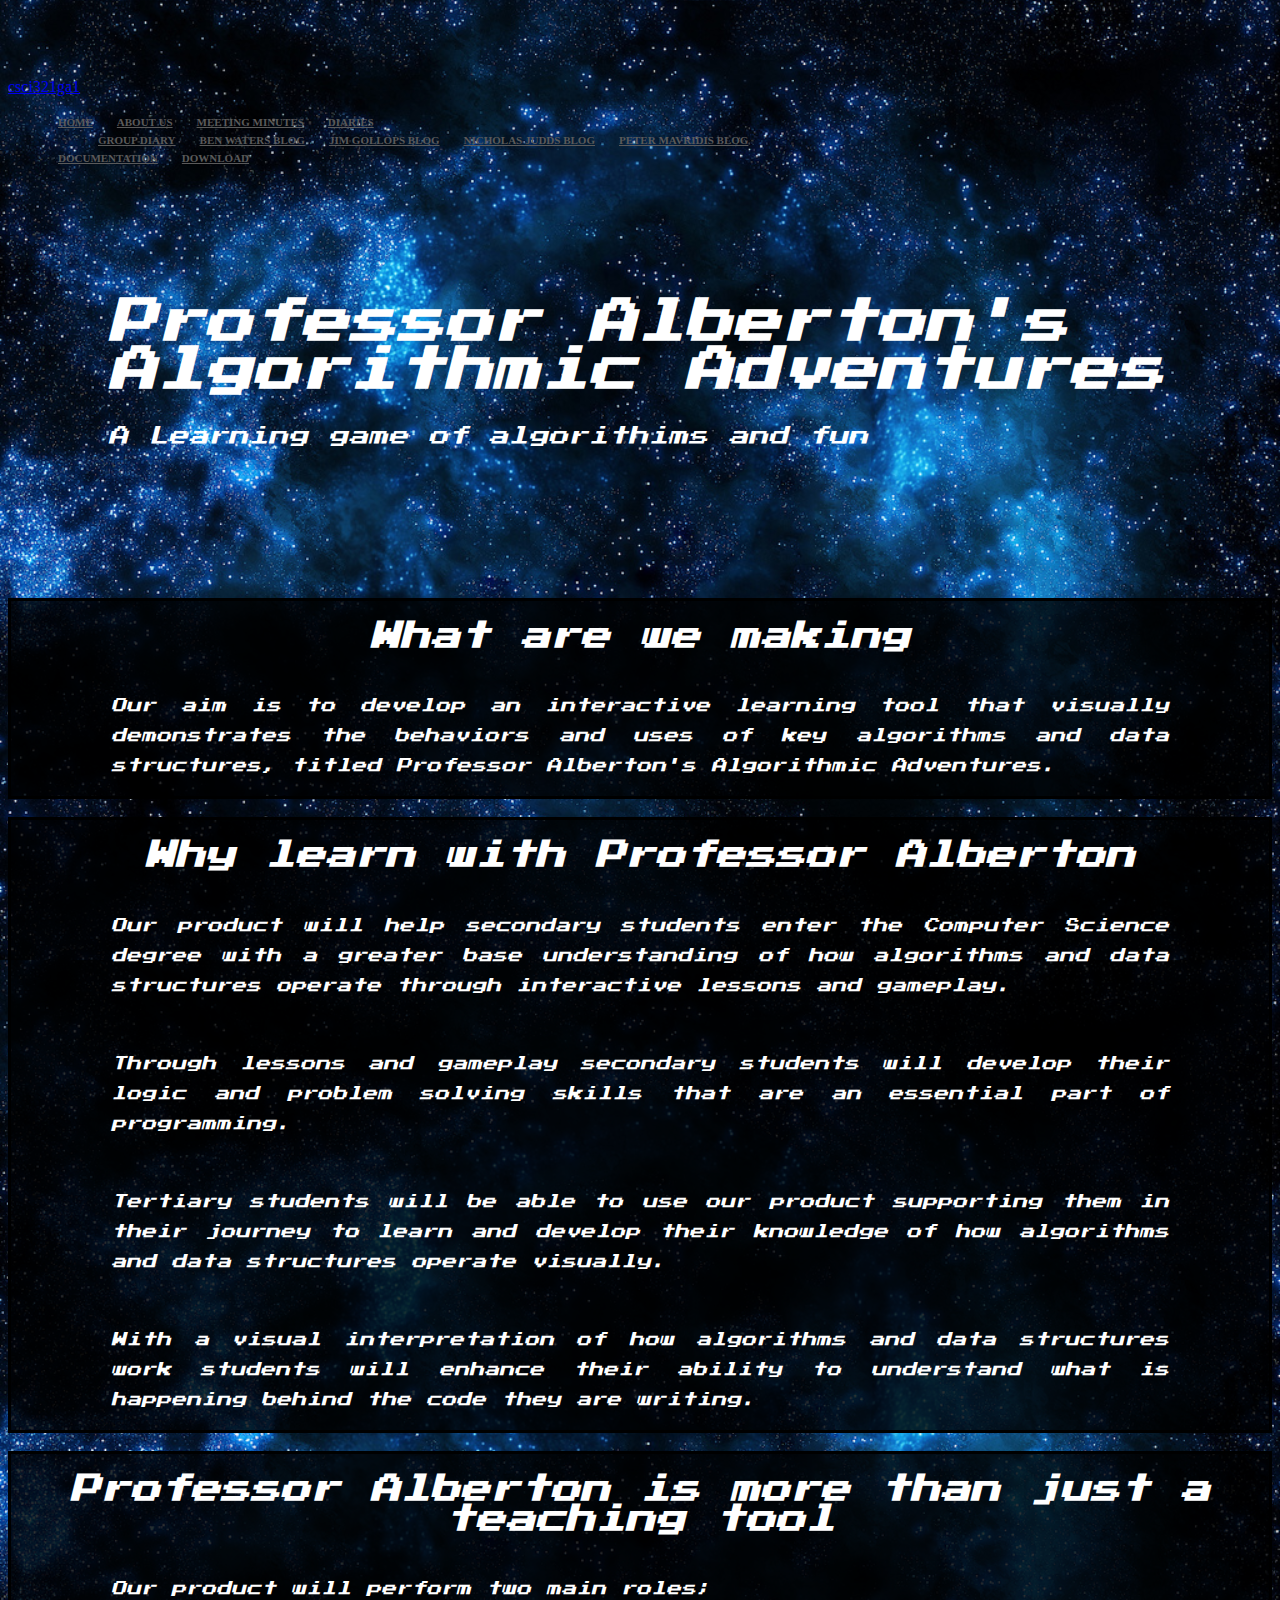
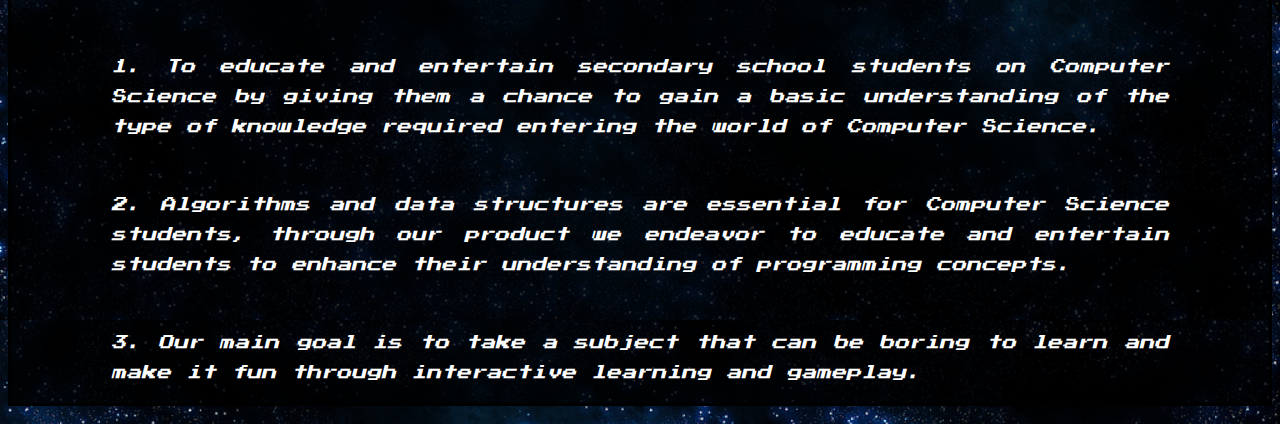
<file: Website/index.html>
<!DOCTYPE html>
<html>

<head>
	<link href="http://s3.amazonaws.com/codecademy-content/courses/ltp/css/shift.css" rel="stylesheet">
	<link href="http://s3.amazonaws.com/codecademy-content/courses/ltp/css/bootstrap.css" rel="stylesheet">
	<link rel="stylesheet" href="css/main.css">
	<title>CSCI321</title>
</head>

<body id = "MainPage" >
	<nav class="navbar navbar-inverse navbar-fixed-top">
		<div class="container-fluid">
			<div class="navbar-header">
				<a class="navbar-brand" href="index.html">csci321ga1</a>
			</div>
			<div>
				<ul class="nav navbar-nav">
					<li class = "active"><a href="index.html">Home</a></li>
					<li><a href="aboutus.html">About Us</a></li>
					<li><a href="minutes.html">Meeting Minutes</a></li>
					<li class="dropdown">
						<a class="dropdown-toggle" data-toggle="dropdown" href="#">Diaries
							<span class="caret"></span></a>
							<ul class="dropdown-menu">
								<li><a href="diary.html">Group Diary</a></li>
								<li><a href="bwBlog.html">Ben Waters Blog</a></li>
								<li><a href="jgBlog.html">Jim Gollops Blog</a></li> 
								<li><a href="njBlog.html">Nicholas Judds Blog</a></li> 
								<li><a href="pmBlog.html">Peter Mavridis Blog</a></li> 
							</ul>
							<!--<li><a href="correspondence.html">Correspondence</a></li>-->
							<li><a href="docs.html">Documentation</a></li>
							<li><a href="downloads.html">Download</a></li>
						</ul>
						<ul class="pull-right">
						</ul>
					</li>
				</ul>
			</div>
		</div>
	</nav>

	<div id = "jumbo1">
		<div class="container">
			<h1>Professor Alberton's Algorithmic Adventures</h1>
			<p>A Learning game of algorithims and fun</p>
		</div>
	</div>
	<div class = "row">
		<div class="col-md-10 col-md-offset-1">
			<div class="row">
				<div id = "MainPageBody" class="jumbotron" style = "background-color: rgba(0,0,0, 0.8);border-style:solid;">
					<h1>What are we making</h1>
					<p>
						Our aim is to develop an interactive learning tool that visually demonstrates the behaviors and uses of key algorithms and data structures, titled Professor Alberton's Algorithmic Adventures.
					</p>
				</div>
			</div>
			<br>
			<div class="row">
				<div id = "MainPageBody" class="jumbotron" style = "background-color: rgba(0,0,0, 0.8); color: inherit;border-style:solid;">
					<h1>Why learn with Professor Alberton</h1>
					<p>
						Our product will help secondary students enter the Computer Science degree with a greater base understanding of how algorithms and data structures operate through interactive lessons and gameplay.
					</p>
					<br>
					<p>
						Through lessons and gameplay secondary students will develop their logic and problem solving skills that are an essential part of programming.
					</p>
					<br>
					<p>
						Tertiary students will be able to use our product supporting them in their journey to learn and develop their knowledge of how algorithms and data structures operate visually.
					</p>
					<br>
					<p>
						With a visual interpretation of how algorithms and data structures work students will enhance their ability to understand what is happening behind the code they are writing.

					</p>
				</div>
			</div>
			<br>
			<div class="row">
				<div id = "MainPageBody" class="jumbotron" style = "background-color: rgba(0,0,0, 0.8); color: inherit;border-style:solid;">
					<h1>Professor Alberton is more than just a teaching tool</h1>
					<p>
						Our product will perform two main roles;
						</p>
						<br>
<p>1.	To educate and entertain secondary school students on Computer Science by giving them a chance to gain a basic understanding of the type of knowledge required entering the world of Computer Science.</p>
<br><p>
2.	Algorithms and data structures are essential for Computer Science students, through our product we endeavor to educate and entertain students to enhance their understanding of programming concepts.</p>
<br>
<p>
3.	Our main goal is to take a subject that can be boring to learn and make it fun through interactive learning and gameplay.


					</p>
				</div>
			</div>
		</div>
	</div>
	<br>
	<script src="https://ajax.googleapis.com/ajax/libs/jquery/1.11.1/jquery.min.js"></script>
	<script src="http://maxcdn.bootstrapcdn.com/bootstrap/3.2.0/js/bootstrap.min.js"></script>
</body>
</html>
</file>
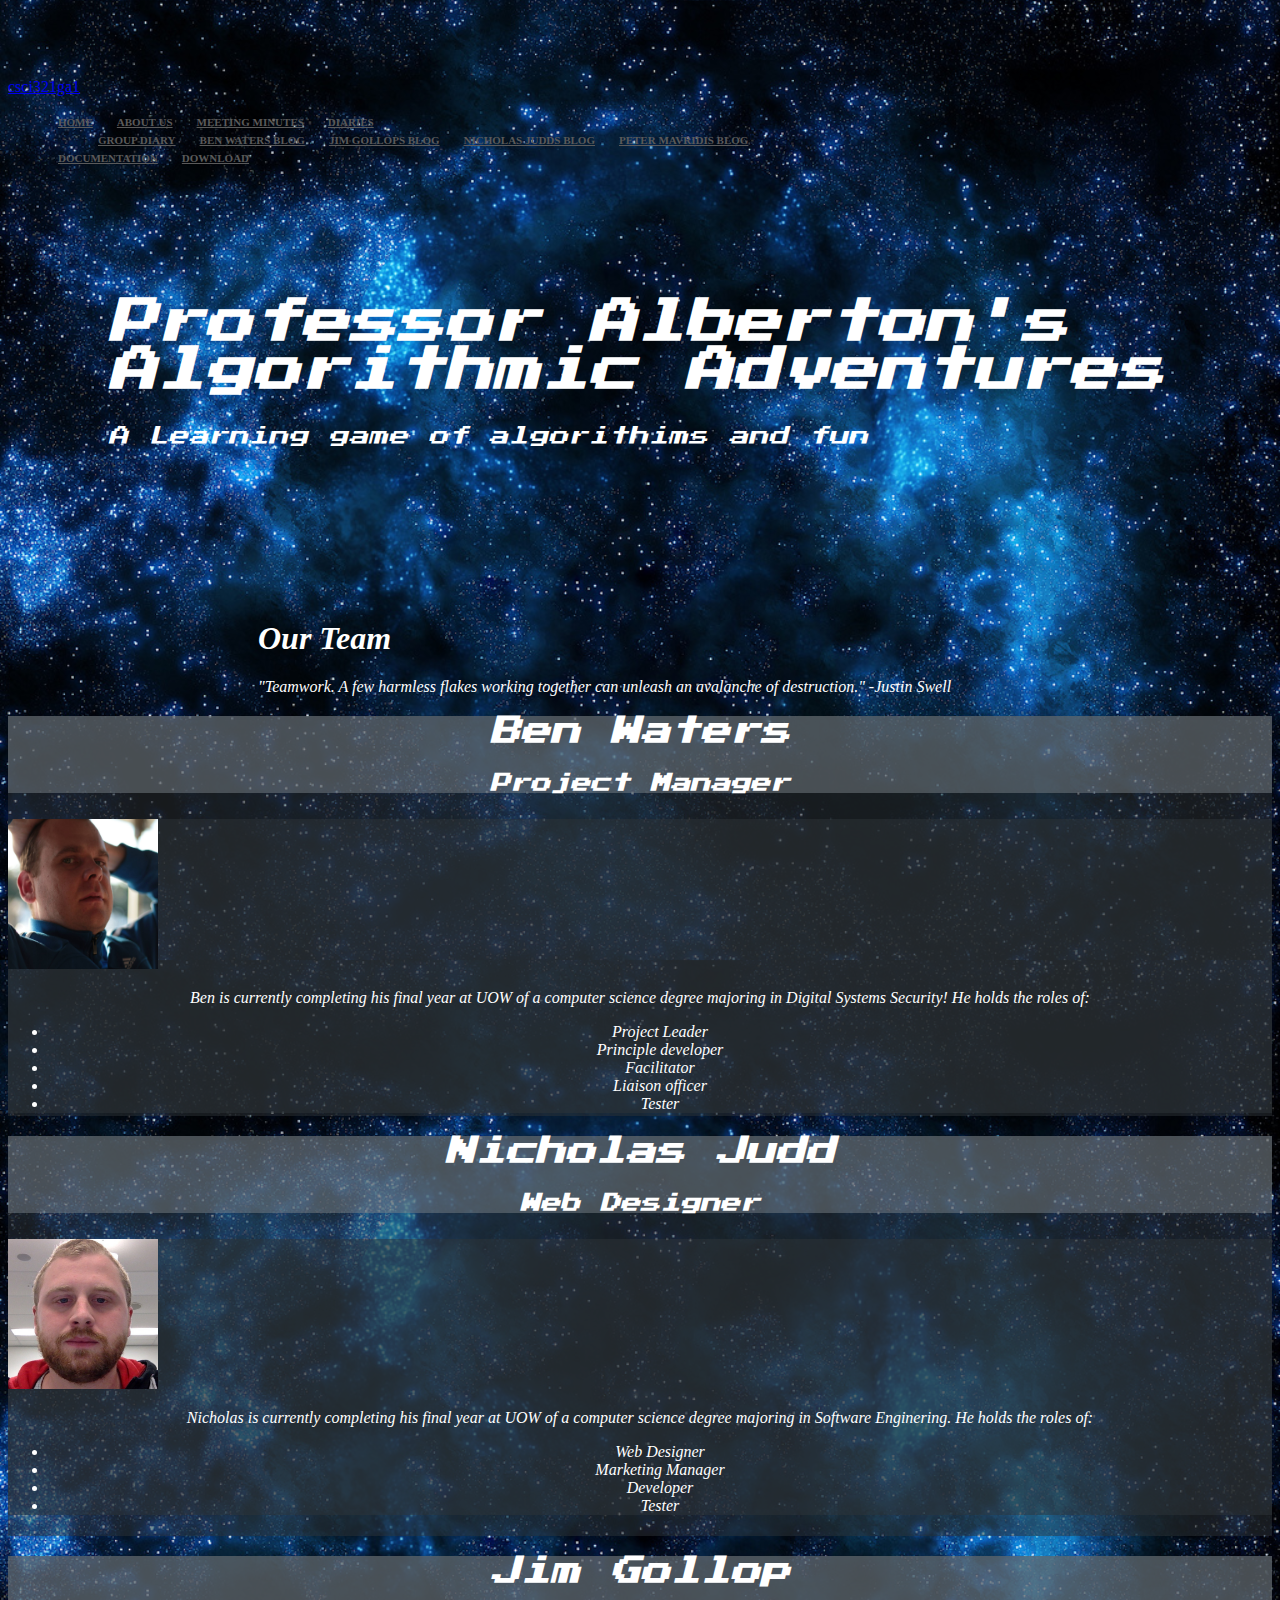
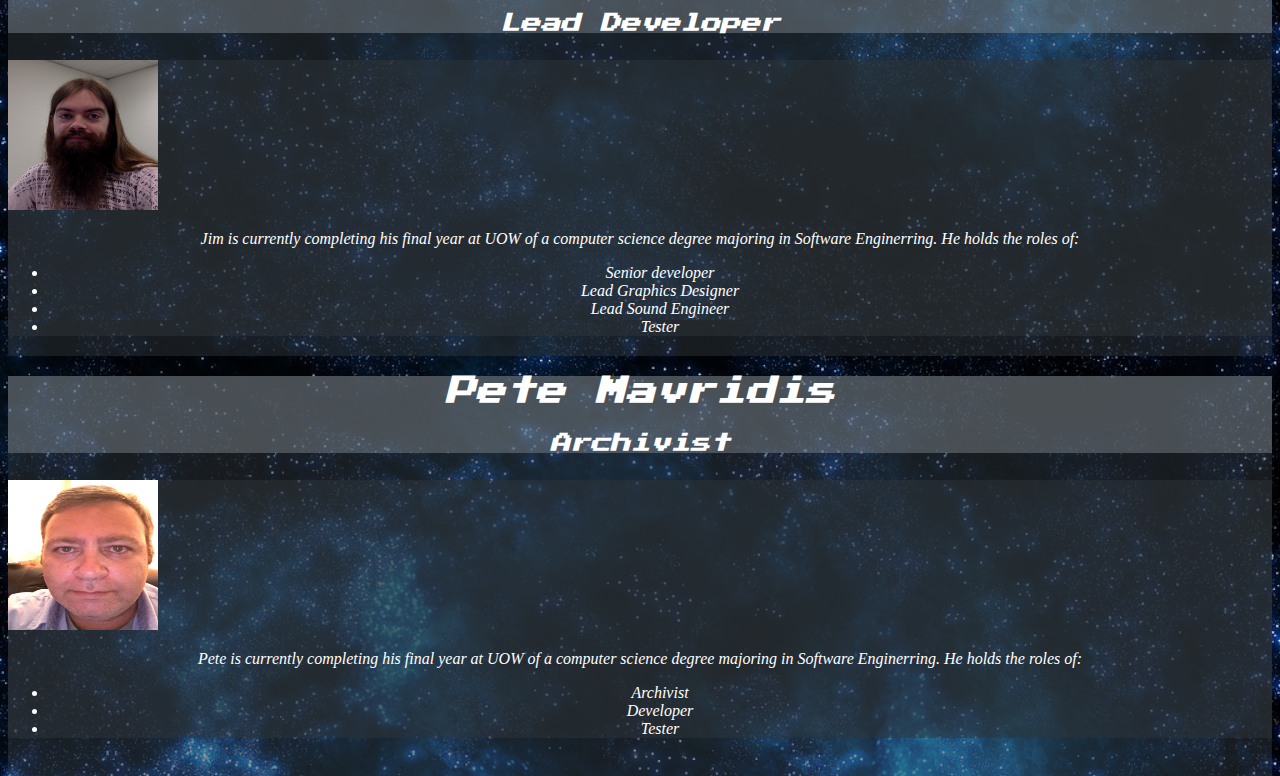
<file: Website/aboutus.html>
<!DOCTYPE html>
<html>

<head>
	<link href="http://s3.amazonaws.com/codecademy-content/courses/ltp/css/shift.css" rel="stylesheet">
	<link href="http://s3.amazonaws.com/codecademy-content/courses/ltp/css/bootstrap.css" rel="stylesheet">
	<link rel="stylesheet" href="css/main.css">
	<title>CSCI321</title>
</head>

<body id = "MainPage">
	<nav class="navbar navbar-inverse navbar-fixed-top">
		<div class="container-fluid">
			<div class="navbar-header">
				<a class="navbar-brand" href="index.html">csci321ga1</a>
			</div>
			<div>
				<ul class="nav navbar-nav">
					<li><a href="index.html">Home</a></li>
					<li class="active"><a href="aboutus.html">About Us</a></li>
					<li><a href="minutes.html">Meeting Minutes</a></li>
					<li class="dropdown">
						<a class="dropdown-toggle" data-toggle="dropdown" href="#">Diaries
						<span class="caret"></span></a>
							<ul class="dropdown-menu">
								<li><a href="diary.html">Group Diary</a></li>
								<li><a href="bwBlog.html">Ben Waters Blog</a></li>
								<li><a href="jgBlog.html">Jim Gollops Blog</a></li> 
								<li><a href="njBlog.html">Nicholas Judds Blog</a></li> 
								<li><a href="pmBlog.html">Peter Mavridis Blog</a></li> 
							</ul>
					</li>
					<!--<li><a href="correspondence.html">Correspondence</a></li>-->
					<li><a href="docs.html">Documentation</a></li>
					<li><a href="downloads.html">Download</a></li>
				</ul>
			</div>
		</div>
	</nav>
			<div id = "jumbo1">
				<div class="container">
					<h1>Professor Alberton's Algorithmic Adventures</h1>
					<p>A Learning game of algorithims and fun</p>
				</div>
			</div> 
			<h1 style = "padding-left:250px;"> Our Team </h1>
			<p style = "padding-left:250px;" "font-style:italic;" "color: White;">"Teamwork. A few harmless flakes working together can unleash an avalanche of destruction." -Justin Swell</p>
			<div class ="row col-md-12">
				<div class="col-md-6">
					<div id = "aboutus" class= "panel panel-default panel-transparent">
						<div class = "panel panel-heading text-center" style="background-color:rgb(51, 51, 255);">
								<h1>Ben Waters</h1>
								<h4>Project Manager</h4>
						</div>
						<div class =" panel panel-body">
							<div class="col-md-4">
								<img src="img/benWaters.jpg" class="img-circle" height="150" width="150">
							</div>
							<div class = "col-md-8">
								<p>Ben is currently completing his final year at UOW of a computer science degree majoring in Digital Systems Security! 
									He holds the roles of:
									<ul>
										<li>Project Leader</li>
										<li>Principle developer</li>
										<li>Facilitator</li>
										<li>Liaison officer</li>
										<li>Tester</li>
									</ul>
								</p>
							</div>
						</div>
					</div>
				</div>
				<div class="col-md-6">
					<div id = "aboutus" class= "panel panel-default panel-transparent">
						<div class = "panel panel-heading text-center" style="background-color:rgb(51, 51, 255);">
								<h1>Nicholas Judd</h1>
								<h4>Web Designer</h4>
						</div>
						<div class =" panel panel-body">
							<div class="col-md-4">
								<img src="img/nickPro.jpg" class="img-circle" height="150" width="150">
							</div>
							<div class = "col-md-8">
								<p>Nicholas is currently completing his final year at UOW of a computer science degree majoring in Software Enginering. 
									He holds the roles of:
									<ul>
										<li>Web Designer</li>
										<li>Marketing Manager</li>
										<li>Developer</li>
										<li>Tester</li>
									</ul>
								</p>
							</div>
						</div>
					</div>
				</div>
			</div>
			<div class = "row col-md-12">
				<div class = "col-md-6">
					<div id = "aboutus" class= "panel panel-default panel-transparent">
						<div class = "panel panel-heading text-center" style="background-color:rgb(51, 51, 255);">
							<h1>Jim Gollop</h1>
							
							<h4>Lead Developer</h4>
							
						</div>
						<div class =" panel panel-body">
							<div class="col-md-4">
								<img src="img/Jim.jpg" class="img-circle" height="150" width="150">
							</div>
							<div class = "col-md-8">
								<p>Jim is currently completing his final year at UOW of a computer science degree majoring in Software Enginerring. 
									He holds the roles of:
									<ul>
										<li>Senior developer</li>
										<li>Lead Graphics Designer</li>
										<li>Lead Sound Engineer</li>
										<li>Tester</li>
									</ul>
								</p>
							</div>
						</div>
					</div>
				</div>
				<div class = "col-md-6">
					<div id = "aboutus" class= "panel panel-default panel-transparent">
						<div class = "panel panel-heading text-center" style="background-color:rgb(51, 51, 255);">
								<h1>Pete Mavridis</h1>
								<h4>Archivist</h4>
						</div>
						<div class =" panel panel-body">
							<div class="col-md-4">
								<img src="img/peteM.jpg" class="img-circle" height="150" width="150">
							</div>
							<div class = "col-md-8">
								<p>Pete is currently completing his final year at UOW of a computer science degree majoring in Software Enginerring. 
									He holds the roles of:
									<ul>
										<li>Archivist</li>
										<li>Developer</li>
										<li>Tester</li>
									</ul>
								</p>
							</div>
						</div>
					</div>
				</div>
			</div>

			<script src="https://ajax.googleapis.com/ajax/libs/jquery/1.11.1/jquery.min.js"></script>
			<script src="http://maxcdn.bootstrapcdn.com/bootstrap/3.2.0/js/bootstrap.min.js"></script>
		</body>
		</html>
</file>
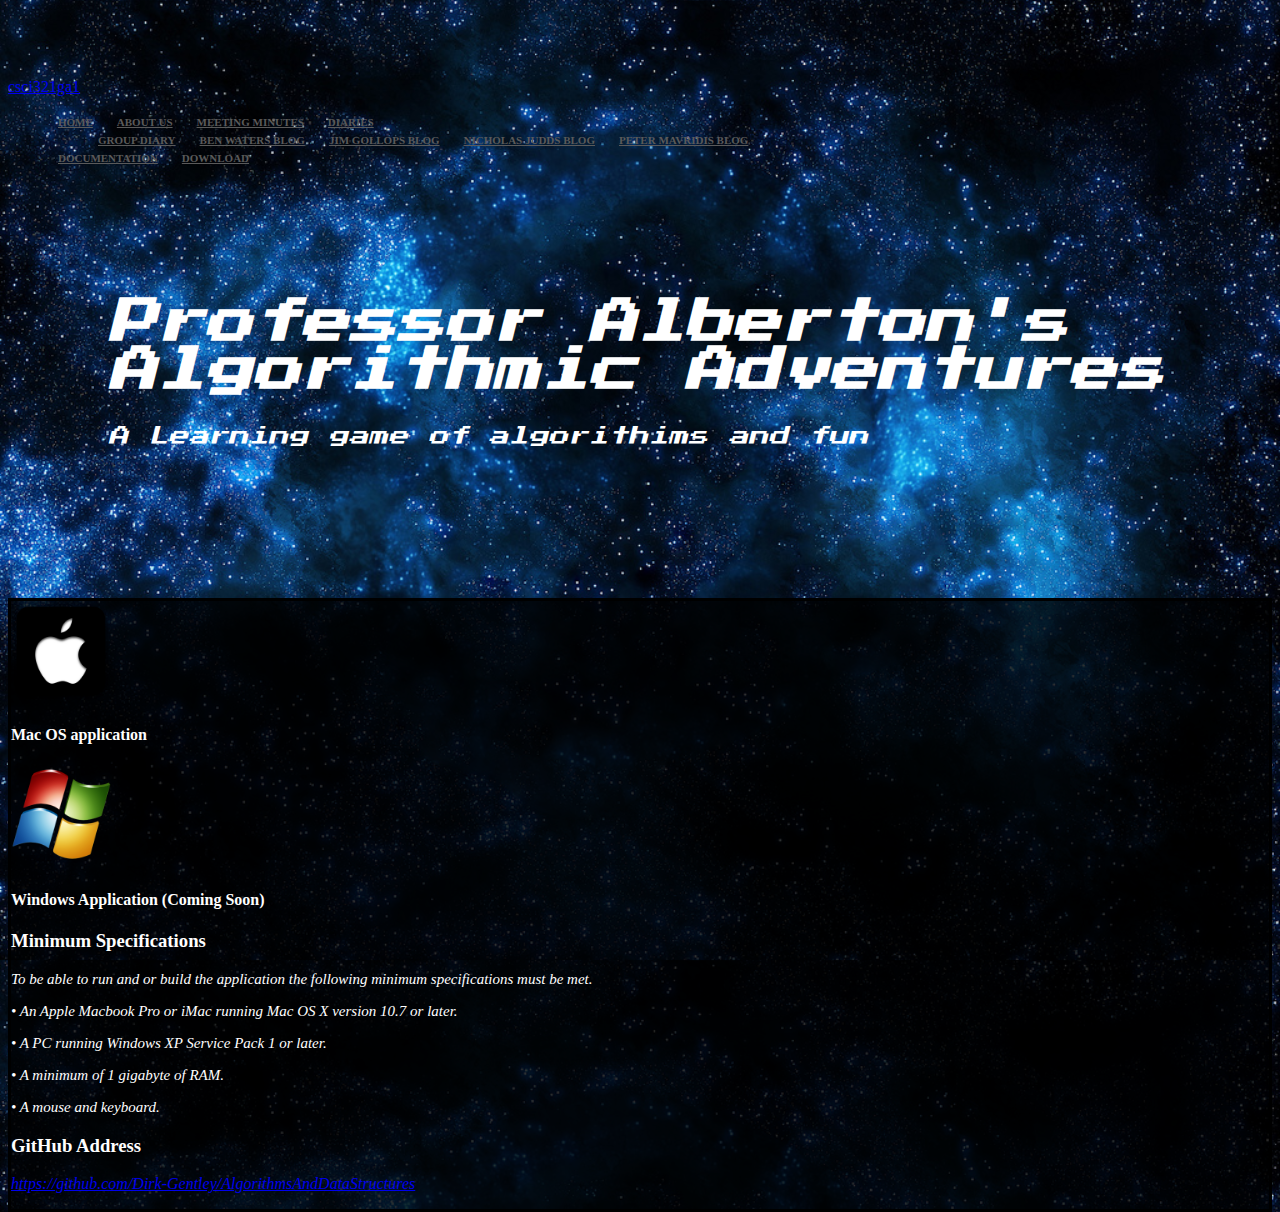
<file: Website/downloads.html>
<!DOCTYPE html>
<html>

<head>
	<META HTTP-EQUIV="Pragma" CONTENT="no-cache">
	<META HTTP-EQUIV="Expires" CONTENT="-1">
	<link href="http://s3.amazonaws.com/codecademy-content/courses/ltp/css/shift.css" rel="stylesheet">
	<link href="http://s3.amazonaws.com/codecademy-content/courses/ltp/css/bootstrap.css" rel="stylesheet">
	<link rel="stylesheet" href="css/main.css"/>
	<title>CSCI321</title>
</head>

<body id = "MainPage" >
	<nav class="navbar navbar-inverse navbar-fixed-top">
		<div class="container-fluid">
			<div class="navbar-header">
				<a class="navbar-brand" href="index.html">csci321ga1</a>
			</div>
			<div>
				<ul class="nav navbar-nav">
					<li><a href="index.html">Home</a></li>
					<li><a href="aboutus.html">About Us</a></li>
					<li><a href="minutes.html">Meeting Minutes</a></li>
					<li class="dropdown">
						<a class="dropdown-toggle" data-toggle="dropdown" href="#">Diaries
							<span class="caret"></span></a>
							<ul class="dropdown-menu">
								<li><a href="diary.html">Group Diary</a></li>
								<li><a href="bwBlog.html">Ben Waters Blog</a></li>
								<li><a href="jgBlog.html">Jim Gollops Blog</a></li> 
								<li><a href="njBlog.html">Nicholas Judds Blog</a></li> 
								<li><a href="pmBlog.html">Peter Mavridis Blog</a></li> 
							</ul>
							<!--<li><a href="correspondence.html">Correspondence</a></li>-->
							<li><a href="docs.html">Documentation</a></li>
							<li class = "active"><a href="downloads.html">Download</a></li>
						</ul>
						<ul class="pull-right">
						</ul>
					</li>
				</ul>
			</div>
		</div>
	</nav>
	<div id = "jumbo1">
		<div class="container">
			<h1>Professor Alberton's Algorithmic Adventures</h1>
			<p>A Learning game of algorithims and fun</p>
		</div>
	</div>
	<div class="col-md-10 col-md-offset-1">
		<div class="row">
			<div id = "MainPageBody2" class="jumbotron" style = "background-color: rgba(0,0,0, 0.8);border-style:solid;">
				<div class = "row">
					<div class="col-md-4 col-md-offset-2">
						<a href="https://github.com/Dirk-Gentley/AlgorithmsAndDataStructures/raw/gh-pages/Website/AlgorithmsAndDataStructuresZip.zip"><img src="img/apple.png" alt="MACOS" height="100" width="100"></a>
						<div class="row">
							<h4 style="color: white;">Mac OS application</h4>
						</div>
					</div>

					<div class="col-md-4 col-md-offset-2">
						<a href="https://github.com/Dirk-Gentley/AlgorithmsAndDataStructures/raw/gh-pages/Website/AlgorithmsAndDataStructuresRar.rar"><img src="img/Windows-Logo.png" alt="Windows" height="100" width="100"></a>
						<div class="row">
							<h4 style="color: white;">Windows Application (Coming Soon)</h4>
						</div>
					</div>
					
				</div>
				<div class="row">
					<div class="col-md-10 col-md-offset-1">
						<h3 style="color: white;"> Minimum Specifications </h3>
						
						<p id = "spec">To be able to run and or build the application the following minimum specifications must be met.</p>

						<p id = "spec">•	An Apple Macbook Pro or iMac running Mac OS X version 10.7 or later.</p>
						<p id = "spec">•	A PC running Windows XP Service Pack 1 or later.</p>
						<p id = "spec">•	A minimum of 1 gigabyte of RAM.</p>
						<p id = "spec">•	A mouse and keyboard.</p>
					</div>
				</div>
				<div class="row">
					<div class="col-md-10 col-md-offset-1">

						<h3 style="color: white;"> GitHub Address</h3>
						<p id = "link"><a href="https://github.com/Dirk-Gentley/AlgorithmsAndDataStructures">https://github.com/Dirk-Gentley/AlgorithmsAndDataStructures</a></p>
					</div>
				</div>
			</div>

		</div>
	</div>
</div>
</body>
	<script src="https://ajax.googleapis.com/ajax/libs/jquery/1.11.1/jquery.min.js"></script>
			<script src="http://maxcdn.bootstrapcdn.com/bootstrap/3.2.0/js/bootstrap.min.js"></script>
</html>
</file>
<file: Website/css/main.css>
html {
	height: 100%;
}

@font-face { 
	font-family: 'PressStart2P'; 
	src: url('../fonts/PressStart2P.ttf'); 
	font-weight: normal;
	font-style: normal;
} 

body {
	padding-top: 70px;
	height: 100%;
}


.modal.modal-wide .modal-dialog {
	width: 90%;
}
.modal-wide .modal-body {
	overflow-y: auto;
}

#listgroup {

	list-style-type: none;
}

.nav a {
	color: #5a5a5a;
	font-size: 11px;
	font-weight: bold;
	padding: 14px 10px;
	text-transform: uppercase;
}

.nav li {
	display: inline;
}

#jumbo1{
	
	height: 400px;
	background-repeat: no-repeat;
	background-size: cover;
}

#jumbo1 h1 {
	color: white;
	font-size: 48px;  
	font-family: "PressStart2P";
	font-weight: bold;
	text-align: center;
	padding-left: 100px;
}

#jumbo1 p {
	font-size: 20px;
	font-family: "PressStart2P";
	color: white;
	text-align: center;
	padding-left: 100px;
}

#jumbo1 .container {
	position: relative;
	top: 100px;
}

#jumbo2{
	background-image: url('../img/Space.jpg');
	height: 400px;
	background-repeat: repeat;
	background-size: cover;
}

#jumbo2 h1 {
	color: #fff;
	font-size: 48px;  
	font-family: "PressStart2P";
	font-weight: bold;
	text-align: center;
}

#jumbo2 p {
	font-size: 20px;
	font-family: "PressStart2P";
	color: #fff;
	text-align: center;
}

#jumbo2 .container {
	position: relative;
	top: 100px;
}
#Correspondence {
	background-image: url('../img/Space.jpg');
	background-repeat: repeat;
	background-size: cover;	
}

#Correspondence .tab-content {
	background: rgba(0, 0, 0, 0.8)!important;
	color: Grey;
}
#Correspondence .nav .nav-tabs li{
	background: rgba(0, 0, 0, 0.8)!important;
	color: Grey;
}
#Correspondence h3 {
	color: White;
}
#Correspondence p {
	color: White;
}
#Correspondence ul {
	color: White;
}
#Correspondence li {
	color: White;
}

#Meetings {
	background-image: url('../img/Space.jpg');
	background-repeat: repeat;
	background-size: cover;
}
#Diary {
	background-image: url('../img/Space.jpg');
	background-repeat: repeat;
	background-size: cover;
	
}
#Diary .panel-transparent {
	background: rgba(0, 0, 0, 0.8)!important;
}

#Diary .panel-transparent .panel-heading{
	background: rgba(0, 0, 0, 0.8)!important;
	color: White;
}

#Diary .panel-transparent .panel-body{
	background: rgba(0, 0, 0, 0.8)!important;
	color: White;
}


#MainPage {
	background-image: url('../img/Space.jpg');
	background-repeat: repeat;
	background-size: cover;
	
}
.panel-transparent {
	background: rgba(46, 51, 56, 0.5)!important;;
}

.panel-transparent .panel-heading{
	background: rgba(122, 130, 136, 0.5)!important;
}

.panel-transparent .panel-body{
	background: rgba(46, 51, 56, 0.5)!important;
}

#MainPage p {
	color: White;
	text-align: left;
	font-style: italic;
}
#MainPage h1{
	color: White;
	text-align: left;
	font-style: italic;
}
#MainPageBody h1 {
	color: white;
	font-size: 30px;  
	font-family: "PressStart2P";
	font-weight: bold;
	text-align: center;
	padding-bottom: 20px;
	padding-left: 50px;
	padding-right: 50px;
}

#MainPageBody p {
	font-size: 15px;
	line-height: 30px;
	font-family: "PressStart2P";
	color: White;
	text-align: justify;
	padding-left: 100px;
	padding-right: 100px;
}
#MainPageBody ol {
	font-size: 15px;
	line-height: 30px;
	font-family: "PressStart2P";
	color: White;
	text-align: justify;
	padding-left: 100px;
	padding-right: 100px;
}
#MainPageBody li {
	font-size: 15px;
	line-height: 30px;
	font-family: "PressStart2P";
	color: White;
	text-align: justify;
	padding-left: 100px;
	padding-right: 100px;
}
#spec {
	font-size: 15px;
}
#aboutus h1 {
	font-size: 30px;  
	font-family: "PressStart2P";
	font-weight: bold;
	text-align: center;
	font-style: italic;
	color: White;
}

#aboutus h2 {
	
	font-size: 25px;
	font-family: "PressStart2P";
	color: White;
	text-align: center;
	font-style: italic;
}
#aboutus h4 {
	font-size: 20px;
	font-family: "PressStart2P";
	color: White;
	text-align: center;
	font-style: italic;
}
#aboutus p {
	color: White;
	text-align: center;
	font-style: italic;
}
#aboutus li {
	color: White;
	text-align: center;
	font-style: italic;
}

#aboutus {
	height: 400px;
}

#feed h1 {
	text-align: left;

}

#feed img {
	display: block;
}
</file>
